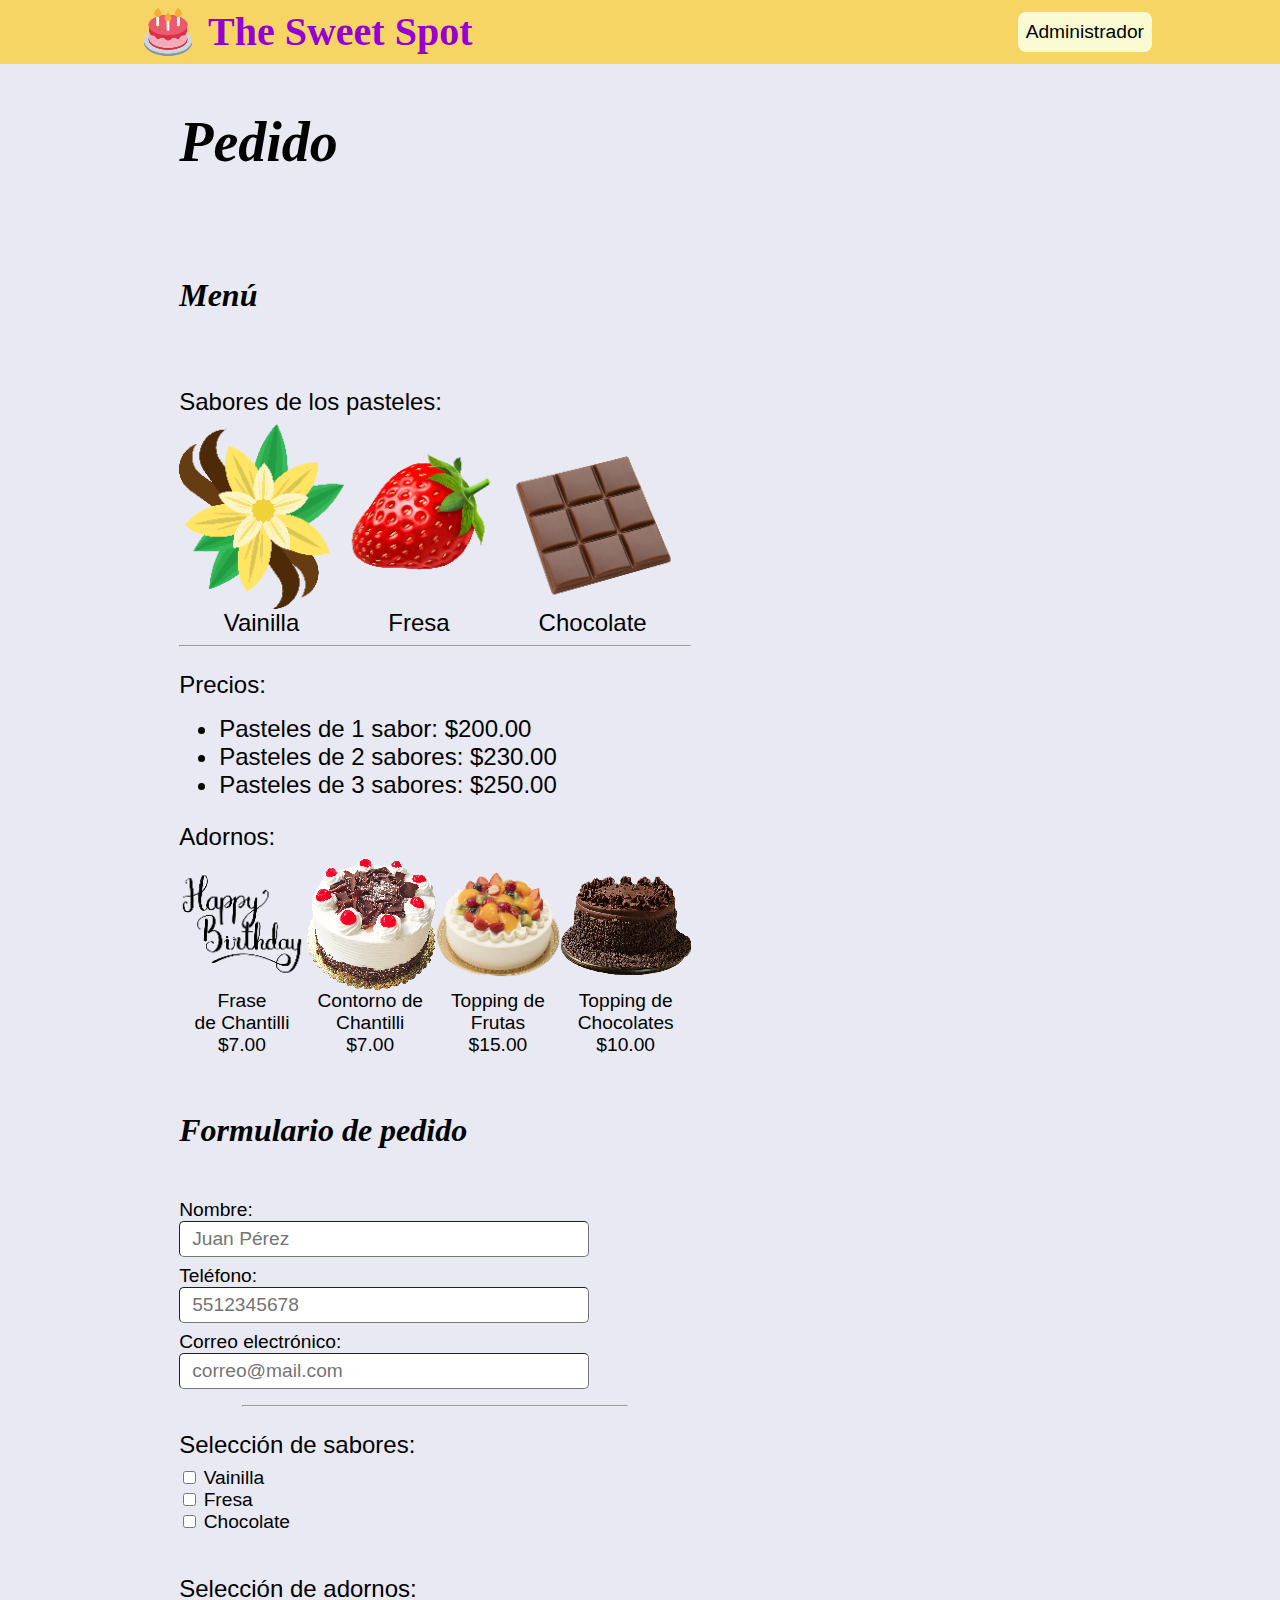
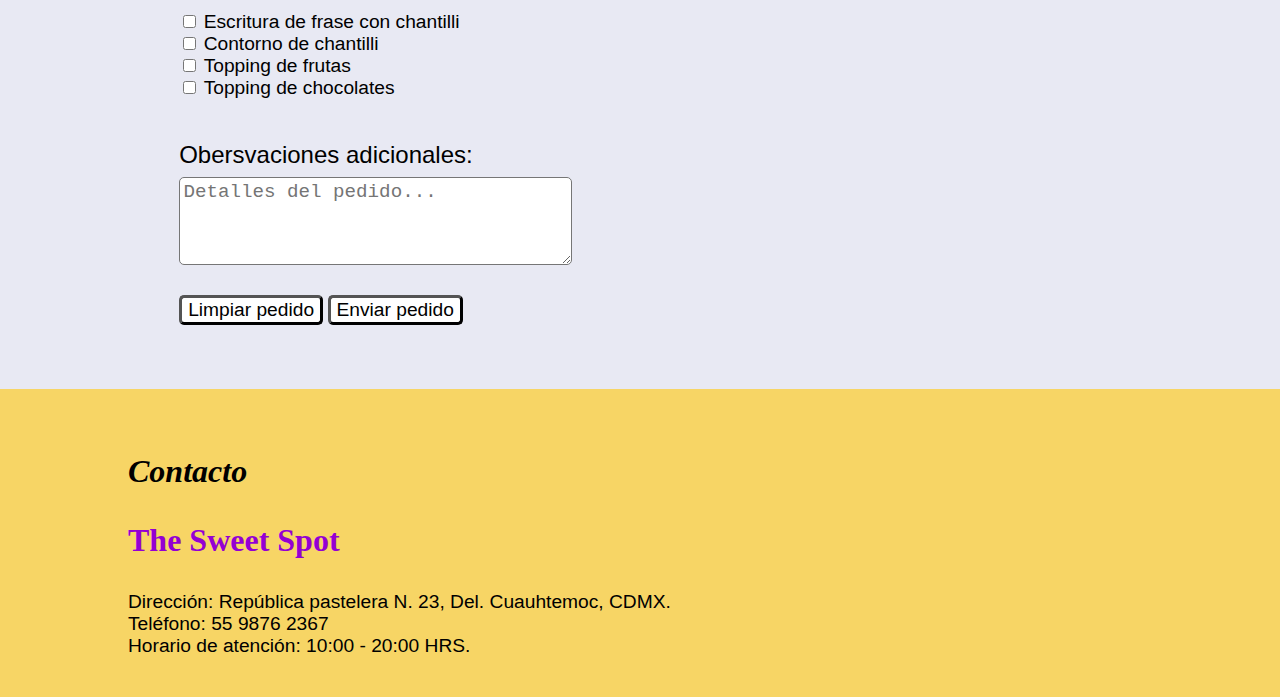
<file: index.html>
<!DOCTYPE html>
<html lang="en">

<head>
    <meta charset="UTF-8">
    <meta http-equiv="X-UA-Compatible" content="IE=edge">
    <meta name="viewport" content="width=device-width, initial-scale=1.0">
    <title>The Sweet Spot | Inicio</title>

    <!-- Favicon -->
    <link rel="apple-touch-icon" sizes="180x180" href="img/icons/apple-touch-icon.png">
    <link rel="icon" type="image/png" sizes="32x32" href="img/icons/favicon-32x32.png">
    <link rel="icon" type="image/png" sizes="16x16" href="img/icons/favicon-16x16.png">
    <link rel="manifest" href="img/icons/site.webmanifest">

    <!-- CSS -->
    <link href="https://cdn.jsdelivr.net/npm/bootstrap@5.1.3/dist/css/bootstrap.min.css" rel="stylesheet"
        integrity="sha384-1BmE4kWBq78iYhFldvKuhfTAU6auU8tT94WrHftjDbrCEXSU1oBoqyl2QvZ6jIW3" crossorigin="anonymous">
    <link rel="stylesheet" href="css/out-inicio.css">
    
</head>

<body>
    <!-- NavBar -->
    <section>
        <div id="navbar">
            <span>
                <a class="logo" href="index.html">
                    <img src="img/inicio/nav-logo.png" alt="The sweet spot logo">
                    <h1>The Sweet Spot</h1>
                </a>
            </span>
            <a href="pasteleria.html">
                <button class="admin">Administrador</button>
            </a>
        </div>
    </section> <!-- NavBar -->

    <!-- División -->
    <section id="content">
        <h2>Pedido</h2>

        <!-- Menu -->
        <div id="menu" class="content">
            <h3>Menú</h3>
            <br>
            <p>Sabores de los pasteles:</p>
            <!-- imgs sabores -->
            <div id="sabores" class="wrap">
                <img src="img/inicio/vanilla.png" alt="Imagen vainilla">
                <img src="img/inicio/strawberry.png" alt="Imagen fresa">
                <img src="img/inicio/chocolate.png" alt="Imagen chocolate">
                <span>Vainilla</span>
                <span>Fresa</span>
                <span>Chocolate</span>
            </div> <!-- imgs sabores -->
            <hr>
            <p>Precios:</p>
            <ul>
                <li>Pasteles de 1 sabor: $200.00</li>
                <li>Pasteles de 2 sabores: $230.00</li>
                <li>Pasteles de 3 sabores: $250.00</li>
            </ul>
            <p>Adornos:</p>
            <!-- Adornos -->
            <div id="adornos" class="wrap">
                <img src="img/inicio/phrase.png" alt="Adorno de frase">
                <img src="img/inicio/contorno.png" alt="Adorno de contorno">
                <img src="img/inicio/frutas.png" alt="Adorno de frutas">
                <img src="img/inicio/top-chocolates.png" alt="Adorno de chocolates">
                <span>Frase</span>
                <span>Contorno de</span>
                <span>Topping de</span>
                <span>Topping de</span>
                <span>de Chantilli</span>
                <span>Chantilli</span>
                <span>Frutas</span>
                <span>Chocolates</span>
                <span>$7.00</span>
                <span>$7.00</span>
                <span>$15.00</span>
                <span>$10.00</span>
            </div> <!-- Adornos -->
        </div> <!-- Menu -->

        <div id="formulario" class="content">
            <h3>Formulario de pedido</h3>
            <br>
            <form action="submit">
                <!-- Datos del usuario -->
                <label for="nombre">Nombre:</label><br>
                <input class="text input" type="text" name="nombre" id="nombre" placeholder="Juan Pérez"><br>
                <label for="telefono">Teléfono: </label><br>
                <input class="text input" type="tel" name="telefono" id="telefono" placeholder="5512345678"
                    maxlength="10"><br>
                <label for="email">Correo electrónico:</label><br>
                <input class="text input" type="email" name="email" id="email" placeholder="correo@mail.com">
                <hr>

                <!-- Sabores -->
                <p>Selección de sabores:</p>
                <input type="checkbox" name="vainilla" id="vainilla" value="vainilla">
                <label for="vainilla">Vainilla</label><br>
                <input type="checkbox" name="fresa" id="fresa" value="fresa">
                <label for="fresa">Fresa</label><br>
                <input type="checkbox" name="chocolate" id="chocolate" value="chocolate">
                <label for="chocolate">Chocolate</label><br><br>

                <!-- Adornos -->
                <p>Selección de adornos:</p>
                <input type="checkbox" name="frase" id="frase" value="frase">
                <label for="frase">Escritura de frase con chantilli</label><br>
                <input type="checkbox" name="contorno" id="contorno" value="contorno">
                <label for="contorno">Contorno de chantilli</label><br>
                <input type="checkbox" name="frutas" id="frutas" value="frutas">
                <label for="frutas">Topping de frutas</label><br>
                <input type="checkbox" name="t-chocolates" id="t-chocolates" value="t-chocolates">
                <label for="t-chocolates">Topping de chocolates</label><br><br>

                <!-- Observaciones -->
                <p>Obersvaciones adicionales: </p>
                <textarea class="input" name="observaciones" id="observaciones" cols="30" rows="10"
                    placeholder="Detalles del pedido..."></textarea><br><br>

                <!-- Botones -->
                <input class="btn reset" type="reset" value="Limpiar pedido">
                <input class="btn submit" type="submit" value="Enviar pedido">

            </form> <!-- Formulario de pedido -->
        </div> <!-- Formulario de pedido -->
    </section> <!-- División de contenido -->
    <br>

    <footer>
        <div id="contacto">
            <h3>Contacto</h3>
            <h3 class="brand">The Sweet Spot</h3>
            <p>
                Dirección: República pastelera N. 23, Del. Cuauhtemoc, CDMX. <br>
                Teléfono: 55 9876 2367 <br>
                Horario de atención: 10:00 - 20:00 HRS.
            </p>
        </div> <!-- Contacto -->
    </footer>

    <!-- JS dependancies -->
    <script src="https://cdn.jsdelivr.net/npm/bootstrap@5.1.3/dist/js/bootstrap.bundle.min.js"
        integrity="sha384-ka7Sk0Gln4gmtz2MlQnikT1wXgYsOg+OMhuP+IlRH9sENBO0LRn5q+8nbTov4+1p"
        crossorigin="anonymous"></script>

</body>

</html>
</file>
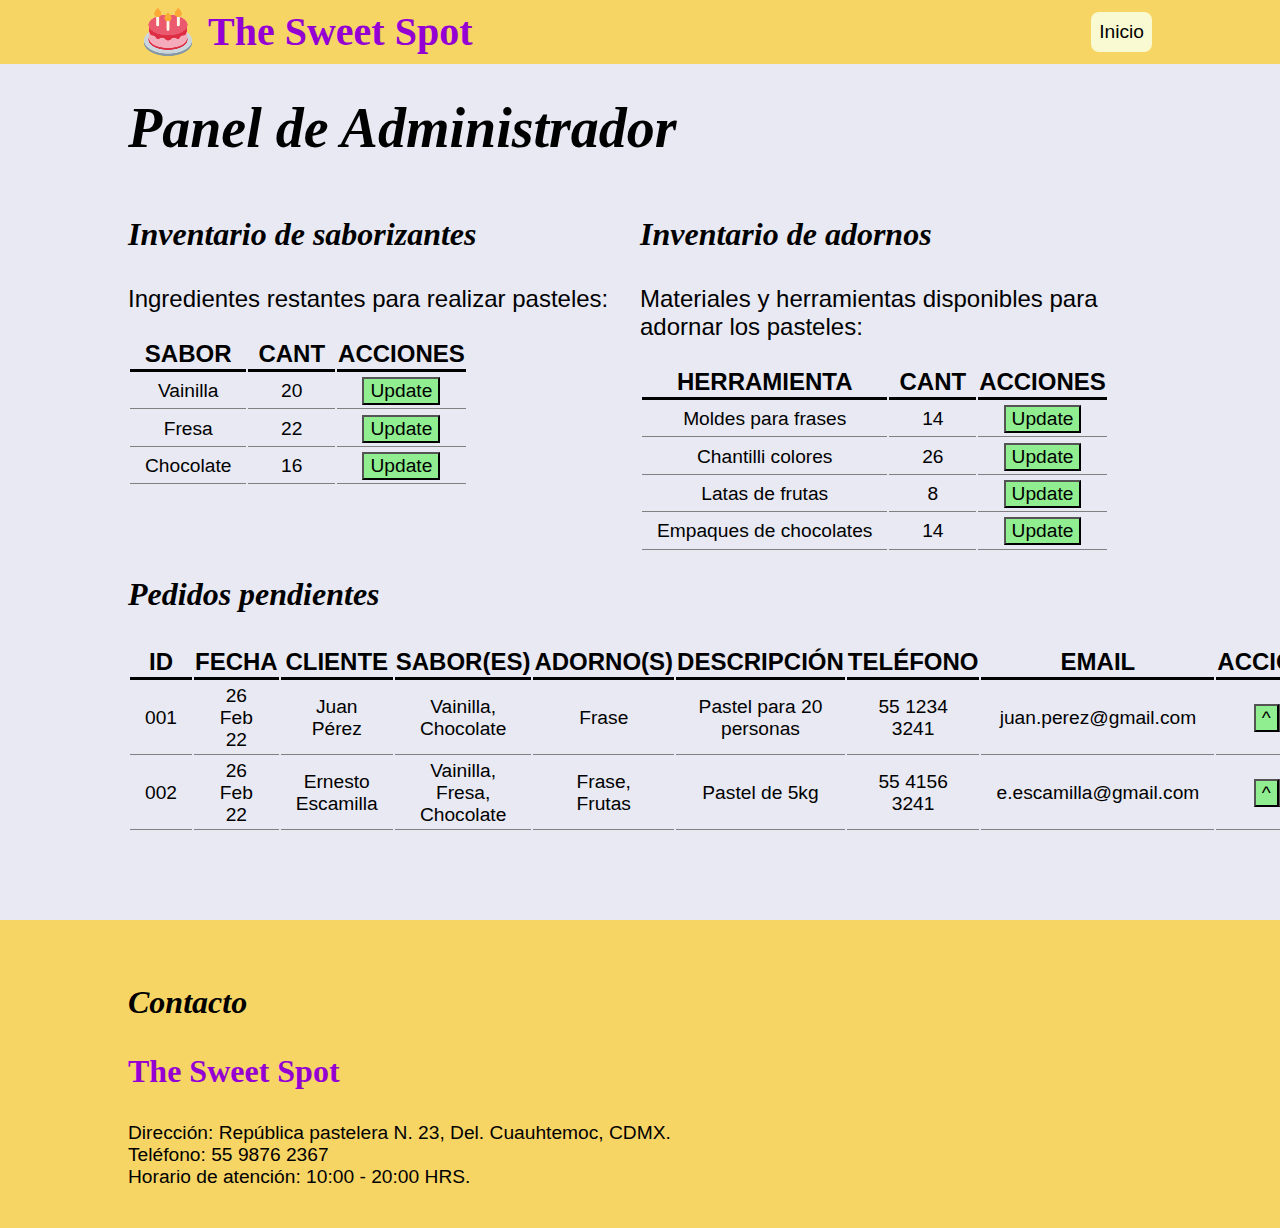
<file: pasteleria.html>
<!DOCTYPE html>
<html lang="en">

<head>
    <meta charset="UTF-8">
    <meta http-equiv="X-UA-Compatible" content="IE=edge">
    <meta name="viewport" content="width=device-width, initial-scale=1.0">
    <title>The Sweet Spot | Admin</title>

    <!-- Favicon -->
    <link rel="apple-touch-icon" sizes="180x180" href="img/icons/apple-touch-icon.png">
    <link rel="icon" type="image/png" sizes="32x32" href="img/icons/favicon-32x32.png">
    <link rel="icon" type="image/png" sizes="16x16" href="img/icons/favicon-16x16.png">
    <link rel="manifest" href="img/icons/site.webmanifest">

    <!-- CSS -->
    <link href="https://cdn.jsdelivr.net/npm/bootstrap@5.1.3/dist/css/bootstrap.min.css" rel="stylesheet"
        integrity="sha384-1BmE4kWBq78iYhFldvKuhfTAU6auU8tT94WrHftjDbrCEXSU1oBoqyl2QvZ6jIW3" crossorigin="anonymous">
    <link rel="stylesheet" href="css/out-pasteleria.css">

</head>

<body>
    <!-- NavBar -->
    <section>
        <div id="navbar">
            <span>
                <a class="logo" href="index.html">
                    <img src="img/inicio/nav-logo.png" alt="The sweet spot logo">
                    <h1>The Sweet Spot</h1>
                </a>
            </span>
            <a href="index.html">
                <button class="admin">Inicio</button>
            </a>
        </div>
    </section> <!-- NavBar -->

    <div id="content" class="contenido">
        <h2>Panel de Administrador</h2>

        <!-- Inventario de sabores -->
        <div id="inv-sabores" class="division">
            <h3>Inventario de saborizantes</h3>
            <p>Ingredientes restantes para realizar pasteles: </p>
            <table>
                <tr class="t-header">
                    <th>Sabor</th>
                    <th class="c-pad">cant</th>
                    <th>Acciones</th>
                </tr>
                <tr>
                    <td>Vainilla</td>
                    <td>20</td>
                    <td><button class="btn btn-update">Update</button></td>
                </tr>
                <tr>
                    <td>Fresa</td>
                    <td>22</td>
                    <td><button class="btn btn-update">Update</button></td>
                </tr>
                <tr>
                    <td>Chocolate</td>
                    <td>16</td>
                    <td><button class="btn btn-update">Update</button></td>
                </tr>
            </table> <!-- Inventario de saborizantes -->
        </div> <!-- Inventario sabores -->
        
        <!-- Inventairo adornos -->
        <div id="inv-adornos" class="division">
            <h3>Inventario de adornos</h3>
            <p>Materiales y herramientas disponibles para adornar los pasteles: </p>
            <table>
                <tr class="t-header">
                    <th>Herramienta</th>
                    <th class="c-pad">cant</th>
                    <th>Acciones</th>
                </tr>
                <tr>
                    <td>Moldes para frases</td>
                    <td>14</td>
                    <td><button class="btn btn-update">Update</button></td>
                </tr>
                <tr>
                    <td>Chantilli colores</td>
                    <td>26</td>
                    <td><button class="btn btn-update">Update</button></td>
                </tr>
                <tr>
                    <td>Latas de frutas</td>
                    <td>8</td>
                    <td><button class="btn btn-update">Update</button></td>
                </tr>
                <tr>
                    <td>Empaques de chocolates</td>
                    <td>14</td>
                    <td><button class="btn btn-update">Update</button></td>
                </tr>
            </table>
        </div> <!-- Inventario de adornos -->

        <!-- Tabla de pedidos -->
        <div id="pedidos">
            <h3>Pedidos pendientes</h3>
            <table class="pedidos">
                <tr class="t-header">
                    <th>ID</th>
                    <th>Fecha</th>
                    <th>Cliente</th>
                    <th>Sabor(es)</th>
                    <th>Adorno(s)</th>
                    <th>Descripción</th>
                    <th>Teléfono</th>
                    <th>email</th>
                    <th>Acciones</th>
                </tr>
                <tr>
                    <td>001</td>
                    <td>26 Feb 22</td>
                    <td>Juan Pérez</td>
                    <td>Vainilla, Chocolate</td>
                    <td>Frase</td>
                    <td>Pastel para 20 personas</td>
                    <td>55 1234 3241</td>
                    <td>juan.perez@gmail.com</td>
                    <td><button class="btn btn-update">^</button><button class="btn btn-delete">X</button></td>
                </tr>
                <tr>
                    <td>002</td>
                    <td>26 Feb 22</td>
                    <td>Ernesto Escamilla</td>
                    <td>Vainilla, Fresa, Chocolate</td>
                    <td>Frase, Frutas</td>
                    <td>Pastel de 5kg</td>
                    <td>55 4156 3241</td>
                    <td>e.escamilla@gmail.com</td>
                    <td><button class="btn btn-update">^</button><button class="btn btn-delete">X</button></td>
                </tr>
            </table>
        </div> <!-- Tabla de pedidos -->
    </div> <!-- Content div -->

    <footer>
        <div id="contacto">
            <h3>Contacto</h3>
            <h3 class="brand">The Sweet Spot</h3>
            <p>
                Dirección: República pastelera N. 23, Del. Cuauhtemoc, CDMX. <br>
                Teléfono: 55 9876 2367 <br>
                Horario de atención: 10:00 - 20:00 HRS.
            </p>
        </div> <!-- Contacto -->
    </footer>

    <!-- JS dependancies -->
    <script src="https://cdn.jsdelivr.net/npm/bootstrap@5.1.3/dist/js/bootstrap.bundle.min.js"
        integrity="sha384-ka7Sk0Gln4gmtz2MlQnikT1wXgYsOg+OMhuP+IlRH9sENBO0LRn5q+8nbTov4+1p"
        crossorigin="anonymous"></script>
    
</body>

</html>
</file>
<file: css/out-inicio.css>
body {
  margin: 0;
  background-color: #e8e9f3;
  font: 100% Helvetica, sans-serif;
}
body a {
  text-decoration: none;
}

/******************NAVBAR*******************/
#navbar {
  background-color: #F7D565;
  height: 4rem;
  padding-inline: 10%;
  clear: both;
  text-align: center;
}

.logo * {
  float: left;
  margin-top: 0.5rem;
}
.logo img {
  height: 3rem;
  margin-inline: 1rem;
}
.logo h1 {
  font-family: Georgia, serif;
  color: darkviolet;
  font-size: 2.5rem;
}

.admin {
  float: right;
  text-align: center;
  height: 2.5rem;
  margin-top: 0.75rem;
  background-color: lightgoldenrodyellow;
  border-radius: 0.5rem;
  border-color: transparent;
  font-size: 1.2rem;
}

/******************FOOTER*******************/
footer {
  clear: both;
  padding-top: 4rem;
}

#contacto {
  background-color: #F7D565;
  padding-inline: 10%;
  padding-top: 2rem;
  padding-bottom: 2rem;
}

.brand {
  font-style: normal;
  font-family: Georgia, serif;
  color: darkviolet;
}

h2 {
  font-family: Georgia, serif;
  font-size: 3.5rem;
  margin-left: 5%;
  font-style: italic;
}

h3 {
  font-family: Georgia, serif;
  font-style: italic;
  font-size: 2rem;
}

li {
  font-size: 1.5rem;
}

hr {
  margin-top: 0.5rem;
  margin-bottom: 0.5rem;
}

p {
  margin-bottom: 0.5rem;
  font-size: 1.2rem;
}

/******************CONTENT*******************/
#content {
  margin-top: 2rem;
  margin-bottom: 3rem;
  margin-inline: 10%;
}

.content {
  width: 50%;
  float: left;
  padding-inline: 5%;
  padding-top: 1.5rem;
}
.content p {
  font-size: 1.5rem;
}

/******************MENU*******************/
#menu img {
  width: 100%;
}
#menu span {
  text-align: center;
  font-size: 1.5rem;
}

.wrap {
  display: grid;
  align-items: center;
}

#sabores {
  grid-template-columns: auto auto auto;
}

#adornos {
  grid-template-columns: auto auto auto auto;
}
#adornos span {
  font-size: 1.2rem;
}

/******************FORMULARIO*******************/
label {
  font-size: 1.2rem;
}

#formulario hr {
  width: 75%;
}

.input {
  width: 75%;
  margin-bottom: 0.5rem;
  border-radius: 5px;
  border-width: 0.1rem;
  font-size: 1.2rem;
}

.text {
  height: 2rem;
  padding-inline: 0.75rem;
}

textarea {
  height: 5rem;
  padding: 0.2rem;
}

.btn {
  border-radius: 5px;
  background-color: white;
  border-width: 3px;
  font-size: 1.2rem;
}

.submit:hover {
  background-color: green;
}

.reset:hover {
  background-color: yellow;
}

/*# sourceMappingURL=out-inicio.css.map */
</file>
<file: css/out-pasteleria.css>
body {
  margin: 0;
  background-color: #e8e9f3;
  font: 100% Helvetica, sans-serif;
}
body a {
  text-decoration: none;
}

h2 {
  font-family: Georgia, serif;
  font-size: 3.5rem;
  margin-left: 5%;
  font-style: italic;
}

h3 {
  font-family: Georgia, serif;
  font-style: italic;
  font-size: 2rem;
}

li {
  font-size: 1.5rem;
}

hr {
  margin-top: 0.5rem;
  margin-bottom: 0.5rem;
}

p {
  margin-bottom: 0.5rem;
  font-size: 1.2rem;
}

/******************NAVBAR*******************/
#navbar {
  background-color: #F7D565;
  height: 4rem;
  padding-inline: 10%;
  clear: both;
  text-align: center;
}

.logo * {
  float: left;
  margin-top: 0.5rem;
}
.logo img {
  height: 3rem;
  margin-inline: 1rem;
}
.logo h1 {
  font-family: Georgia, serif;
  color: darkviolet;
  font-size: 2.5rem;
}

.admin {
  float: right;
  text-align: center;
  height: 2.5rem;
  margin-top: 0.75rem;
  background-color: lightgoldenrodyellow;
  border-radius: 0.5rem;
  border-color: transparent;
  font-size: 1.2rem;
}

/******************FOOTER*******************/
footer {
  clear: both;
  padding-top: 4rem;
}

#contacto {
  background-color: #F7D565;
  padding-inline: 10%;
  padding-top: 2rem;
  padding-bottom: 2rem;
}

.brand {
  font-style: normal;
  font-family: Georgia, serif;
  color: darkviolet;
}

.contenido {
  margin-inline: 10%;
  margin-top: 2rem;
}
.contenido h2 {
  margin: 0;
  padding-bottom: 1.5rem;
}
.contenido p {
  font-size: 1.5rem;
}

.division {
  width: 50%;
  float: left;
}

/**********************TABLES*********************/
table {
  margin-top: 1.5rem;
  margin-bottom: 1.5rem;
  text-align: center;
}

/* HEADERS */
th {
  border-bottom: 3px solid black;
  font-size: 1.5rem;
  text-transform: uppercase;
}

.t-header:hover {
  background-color: #e8e9f3;
}

/* CELLS */
td {
  border-bottom: 1px solid grey;
  padding-top: 0.2rem;
  padding-bottom: 0.2rem;
  font-size: 1.2rem;
  padding-inline: 15px;
}

tr:hover {
  background-color: #F7D565;
}

.c-pad {
  padding-inline: 10px;
}

/* BUTTONS */
.btn-update {
  font-size: 1.2rem;
  background-color: lightgreen;
}

.btn-update:hover {
  background-color: green;
}

.btn-delete {
  font-size: 1.2rem;
  background-color: orange;
}

.btn-delete:hover {
  background-color: red;
}

/*# sourceMappingURL=out-pasteleria.css.map */
</file>
